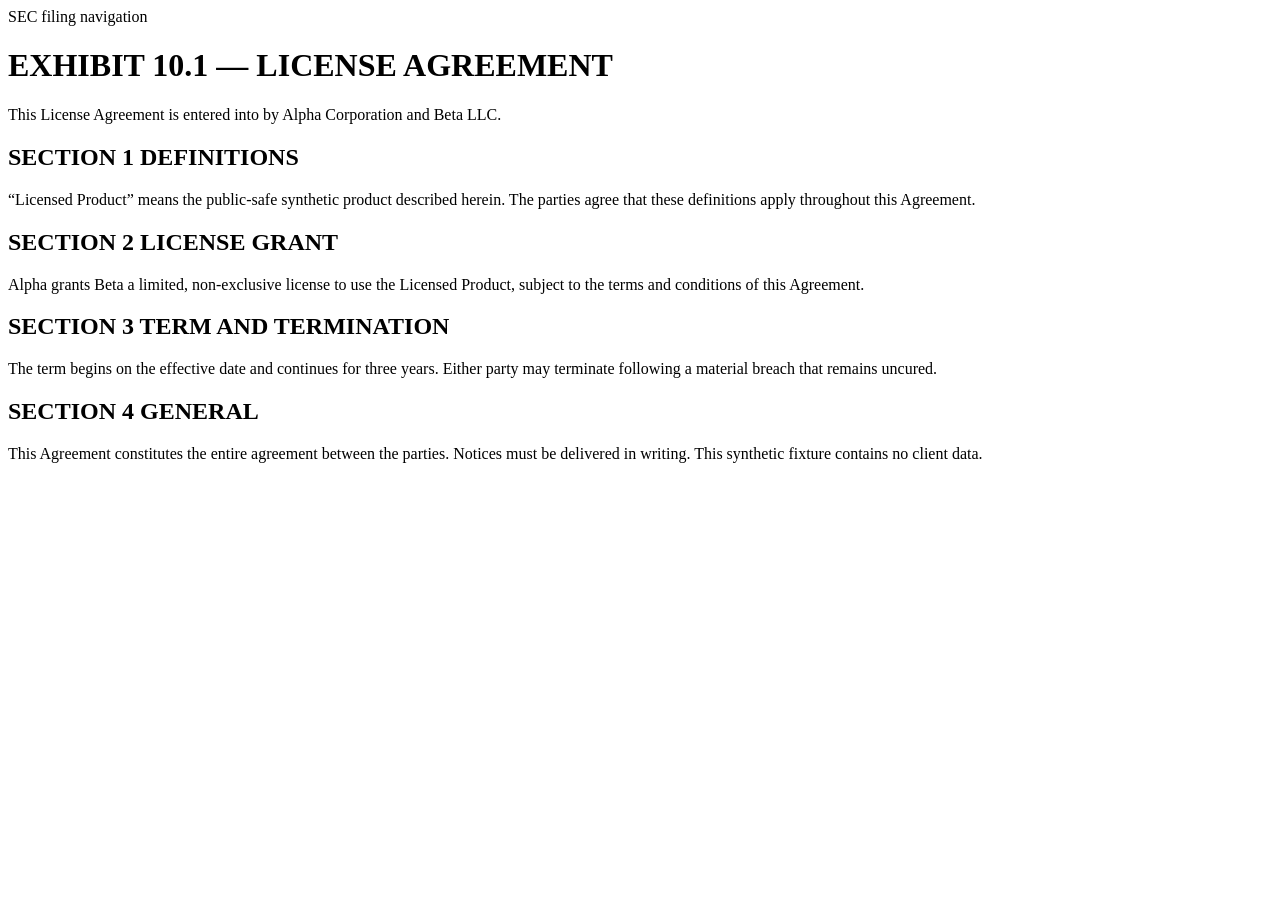
<file: tests/fixtures/edgar_contract.html>
<!doctype html><html><head><style>hidden</style></head><body>
<div>SEC filing navigation</div>
<h1>EXHIBIT 10.1 — LICENSE AGREEMENT</h1>
<p>This License Agreement is entered into by Alpha Corporation and Beta LLC.</p>
<h2>SECTION 1 DEFINITIONS</h2>
<p>“Licensed Product” means the public-safe synthetic product described herein. The parties agree that these definitions apply throughout this Agreement.</p>
<h2>SECTION 2 LICENSE GRANT</h2>
<p>Alpha grants Beta a limited, non-exclusive license to use the Licensed Product, subject to the terms and conditions of this Agreement.</p>
<h2>SECTION 3 TERM AND TERMINATION</h2>
<p>The term begins on the effective date and continues for three years. Either party may terminate following a material breach that remains uncured.</p>
<h2>SECTION 4 GENERAL</h2>
<p>This Agreement constitutes the entire agreement between the parties. Notices must be delivered in writing. This synthetic fixture contains no client data.</p>
</body></html>
</file>
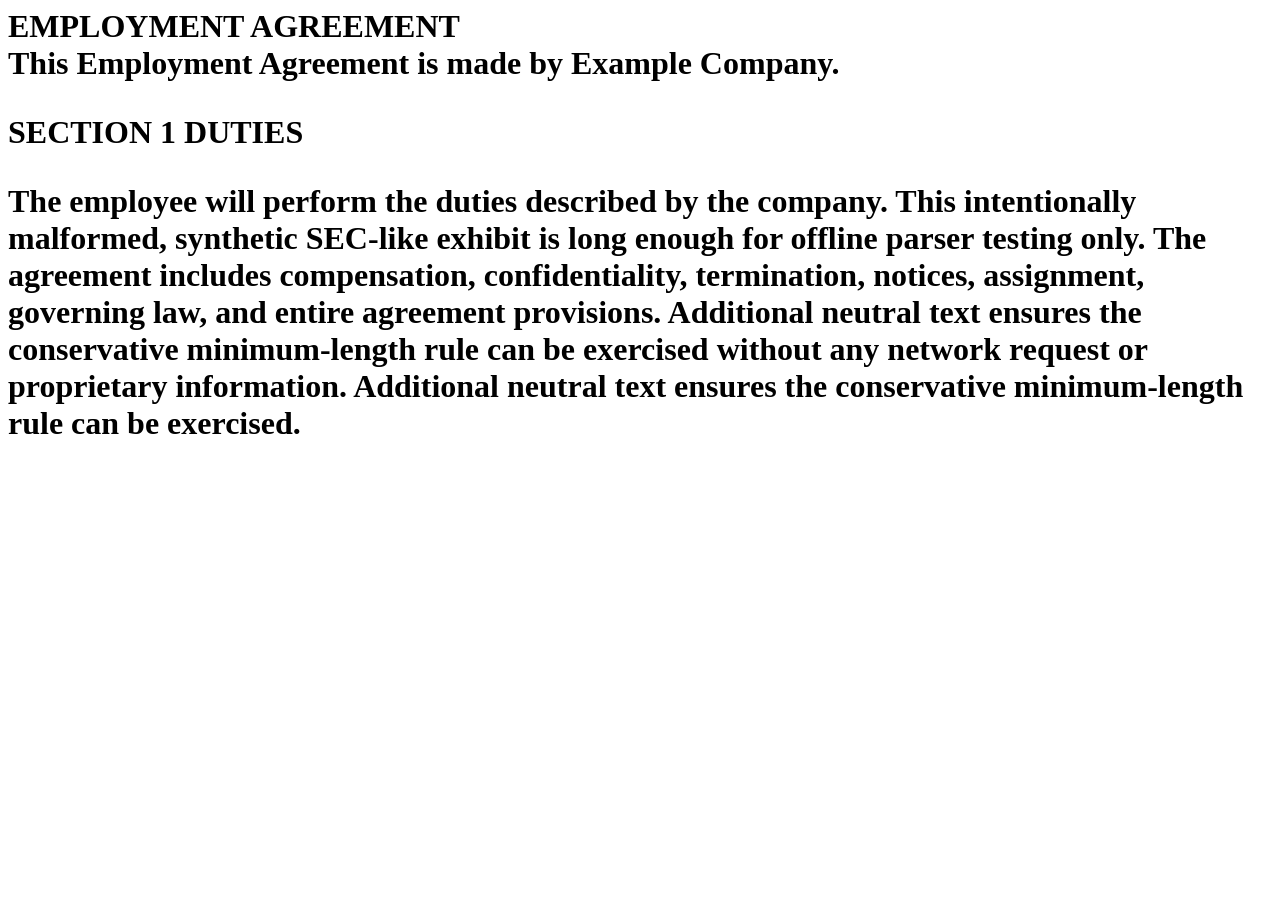
<file: tests/fixtures/edgar_malformed.html>
<html><body><h1>EMPLOYMENT AGREEMENT<div>This Employment Agreement is made by Example Company.
<p>SECTION 1 DUTIES<p>The employee will perform the duties described by the company. This intentionally malformed, synthetic SEC-like exhibit is long enough for offline parser testing only. The agreement includes compensation, confidentiality, termination, notices, assignment, governing law, and entire agreement provisions. Additional neutral text ensures the conservative minimum-length rule can be exercised without any network request or proprietary information. Additional neutral text ensures the conservative minimum-length rule can be exercised.</body>
</file>
